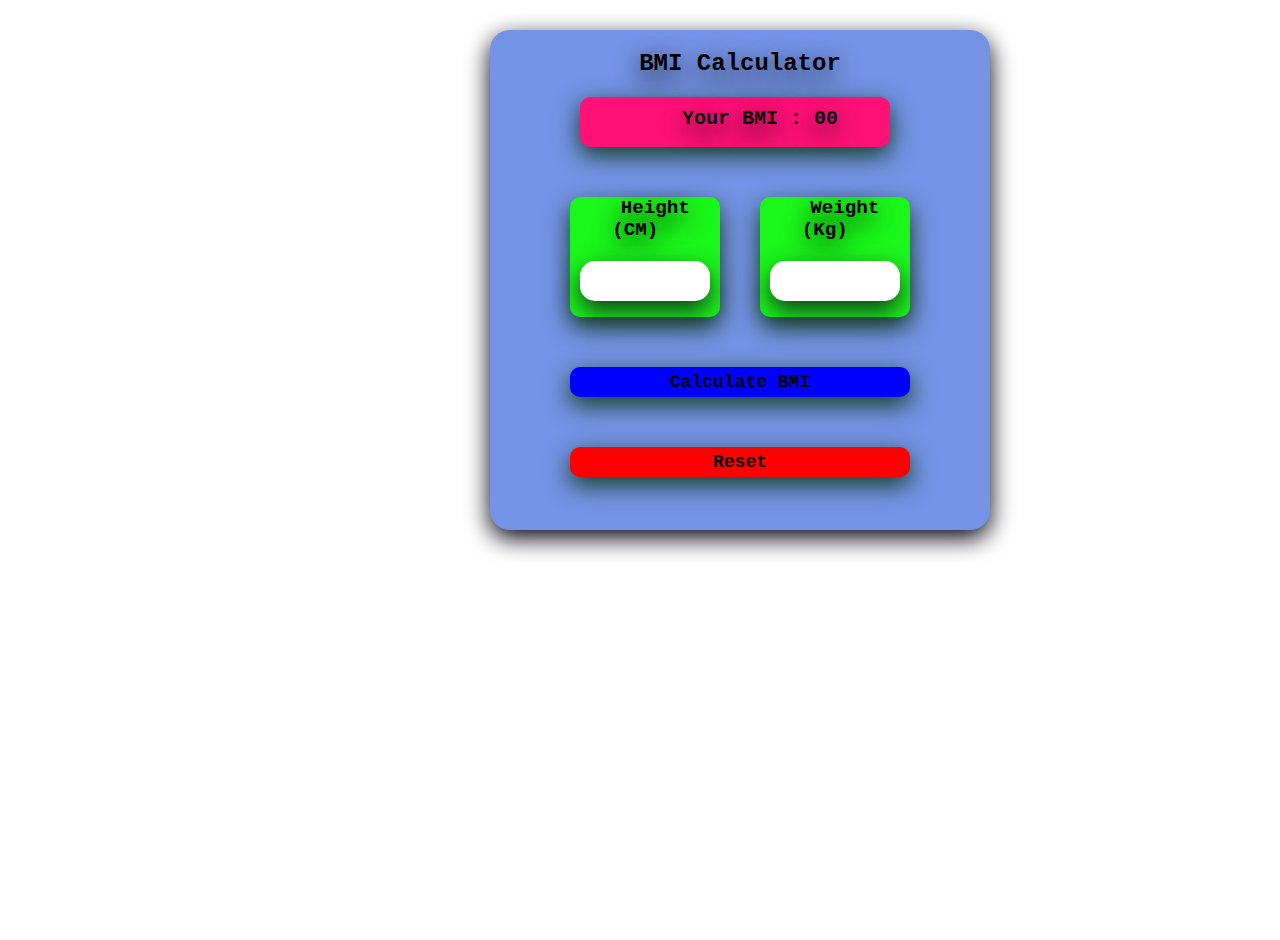
<file: bmiCalculator.html>
<!DOCTYPE html>
<html lang="en">
<head>
    <meta charset="UTF-8">
    <meta name="viewport" content="width=device-width, initial-scale=1.0">
    <title>Document</title>
    <link rel="stylesheet" href="design.css">
</head>
<body>
    <form>
            <div class="container">
            <div class="chaild">  
            <h2>BMI Calculator</h2> 
            <h3 >Your BMI : 00</h3>
        
    <div class="height"> 
    <label><strong>Height<br>(CM)</strong></label>
    <input type="number" required>
    </div>
    <div class="Weight">
    <label> <strong>Weight<br>(Kg)</strong></label>
    <input type="number" required>
   </div>
        <button type="submit" id="design"> <strong>Calculate BMI</strong>
        </button>
        <button type="reset" id="design1"> <strong>Reset</strong> 
        </button>
       
</div>
</div>
</form>
</body>
</html>
</file>
<file: design.css>
* {
  margin: 10px;
  padding: 0px;
  box-sizing: border-box;
  font-family: "Courier New", Courier, monospace;
}

.container {
  width: 100%;
  height: 100vh;
  display: flex;
  justify-content: center;
  text-align: center;
  background-size: cover;
  background-repeat: no-repeat;
  margin-left: 100px;
}
.chaild {
  width: 500px;
  height: 500px;
  padding: 8px opx 70px 20px;
  color: white;
  border-radius: 20px;
  background-color: #7593e6;
  box-shadow: 0 8px 25px rgb(0, 0, 14);
}
h2 {
  text-shadow: 0 8px 25px #000f05;
  margin: 20px;
  color: black;
}
h3 {
  color: rgb(11, 11, 11);
  font-size: 20px;
  padding-left: 50px;
  padding-top: 10px;
  background-color: #f17;
  width: 310px;
  height: 50px;
  margin-left: 90px;
  margin-bottom: 30px;
  border-radius: 10px;
  border: 0px;
  box-shadow: 0 8px 25px #103a1c;
  text-shadow: 0 8px 25px #000f05;
}
#design {
  width: 340px;
  height: 30px;
  border: 1px solid;
  border-radius: 10px;
  box-shadow: 0 8px 25px #103a1c;
  border: 0px;
  margin-top: 30px;
  background-color: blue;
  font-size: large;
}
#design1 {
  font-size: large;
  width: 340px;
  height: 30px;
  border: 1px solid;
  border-radius: 10px;
  box-shadow: 0 8px 25px #103a1c;
  border: 0px;
  margin-top: 40px;
  background-color: red;
}
.height {
  color: black;
  width: 150px;
  height: 120px;
  display: inline-block;
  margin: 20px 5px 20px 30px;
  border: 0px solid;
  box-shadow: 0px 10px 25px #103a1c;
  border-radius: 10px;
  margin-right: 10px;
  margin-left: 10px;
  background-color: rgb(27, 247, 27);
  text-shadow: 0 8px 25px #000f05;
  font-size: larger;
}
.Weight {
  color: black;
  width: 150px;
  height: 120px;
  display: inline-block;
  margin: 10px 5px 5px 20px;
  border: 0px solid;
  box-shadow: 0px 10px 25px #103a1c;
  text-shadow: 0 8px 25px #000f05;
  border-radius: 10px;
  border-radius: 10px;
  margin-right: 10px;
  background-color: rgb(27, 247, 27);
  font-size: larger;
}
input {
  width: 130px;
  border: 0px solid;
  border-radius: 15px;
  height: 40px;
  margin-top: 20px;
  box-shadow: 0px 10px 25px #103a1c;
}
</file>
